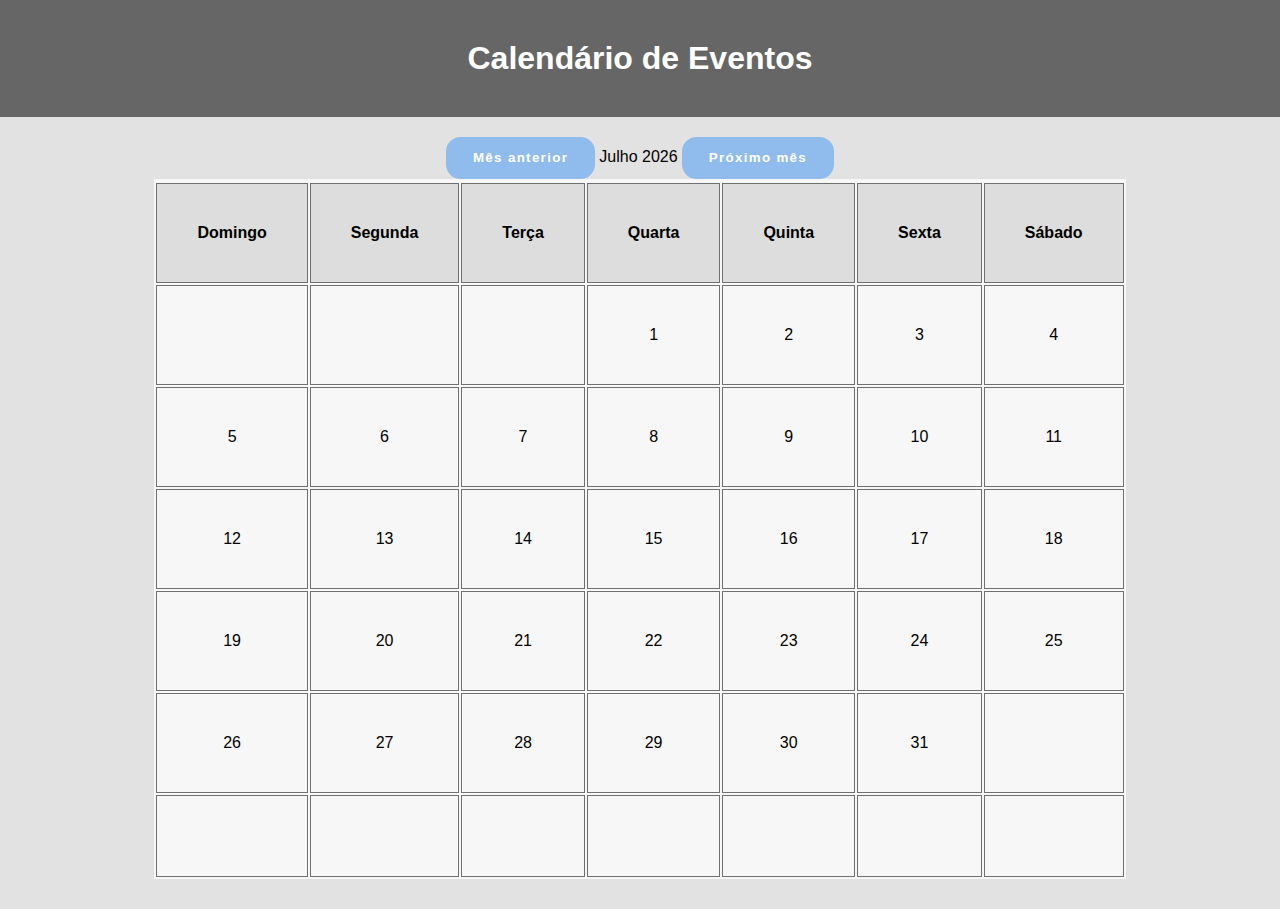
<file: index.html>
<!DOCTYPE html>
<html lang="pt-br">
<head>
    <meta charset="UTF-8">
    <meta name="viewport" content="width=device-width, initial-scale=1.0">
    <title>Calendário</title>
    <link rel="stylesheet" href="calendario.css">
</head>
<body>
    <header>
        <h1>Calendário de Eventos</h1>
    </header>
    <main>
        <nav>
            <!-- Elementos de navegação para selecionar visualizações e navegar entre meses -->
            <button id="mesAnterior" class="btn">
                <span>Mês anterior</span>
                <span></span>
            </button>
            <span id="mesAtual">Janeiro 2024</span>
            <button id="proxMes" class="btn">
                <span>Próximo mês</span>
                <span></span>
            </button>
        </nav>
        <section id="calendario">
            <table>
                <thead>
                    <tr>
                        
                    </tr>
                    <tr>
                        <th class="dia">Domingo</th>
                        <th class="dia">Segunda</th>
                        <th class="dia">Terça</th>
                        <th class="dia">Quarta</th>
                        <th class="dia">Quinta</th>
                        <th class="dia">Sexta</th>
                        <th class="dia">Sábado</th>
                    </tr>
                </thead>
                <tbody>
                    <!-- Adicione aqui os dias do mês -->
                </tbody>
            </table>
        </section>
       </main>
   
    <script src="calendario.js"></script>
</body>
</html>
</file>
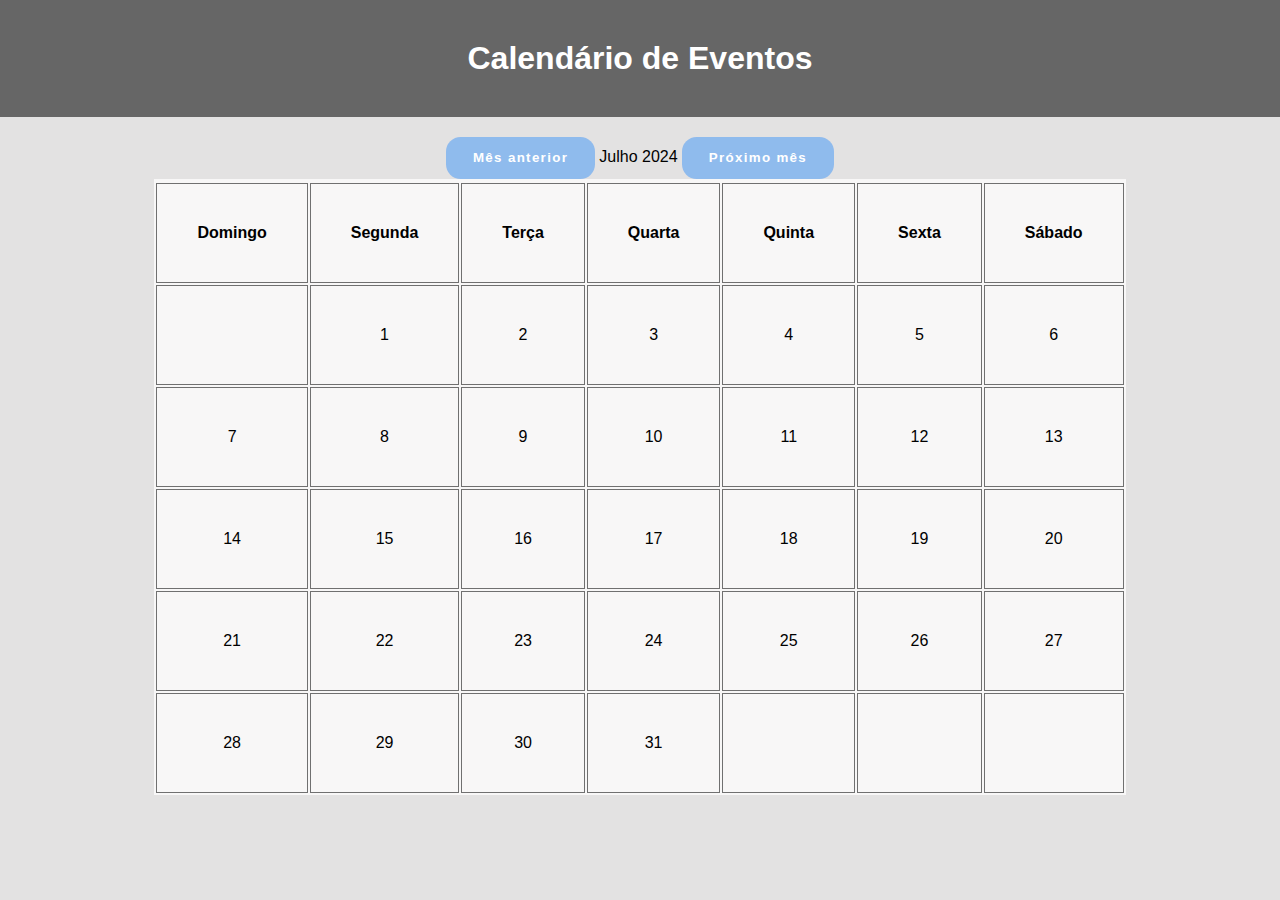
<file: html/index.html>
<!DOCTYPE html>
<html lang="pt-br">
<head>
    <meta charset="UTF-8">
    <meta name="viewport" content="width=device-width, initial-scale=1.0">
    <title>Calendário</title>
    <link rel="stylesheet" href="../css/calendario.css">
</head>
<body>
    <header>
        <h1>Calendário de Eventos</h1>
    </header>
    <main>
        <nav>
            <!-- Elementos de navegação para selecionar visualizações e navegar entre meses -->
            <button id="mesAnterior" class="btn">
                <span>Mês anterior</span>
                <span></span>
            </button>
            <span id="mesAtual">Janeiro 2024</span>
            <button id="proxMes" class="btn">
                <span>Próximo mês</span>
                <span></span>
            </button>
        </nav>
        <section id="calendario">
            <table>
                <thead>
                    <tr>
                        
                    </tr>
                    <tr>
                        <th class="dia">Domingo</th>
                        <th class="dia">Segunda</th>
                        <th class="dia">Terça</th>
                        <th class="dia">Quarta</th>
                        <th class="dia">Quinta</th>
                        <th class="dia">Sexta</th>
                        <th class="dia">Sábado</th>
                    </tr>
                </thead>
                <tbody>
                    <!-- Adicione aqui os dias do mês -->
                </tbody>
            </table>
        </section>
       </main>

       <div id="anoSelect">

       </div>

    
   
    <script src="../js/calendario.js"></script>
    
</body>
</html>
</file>
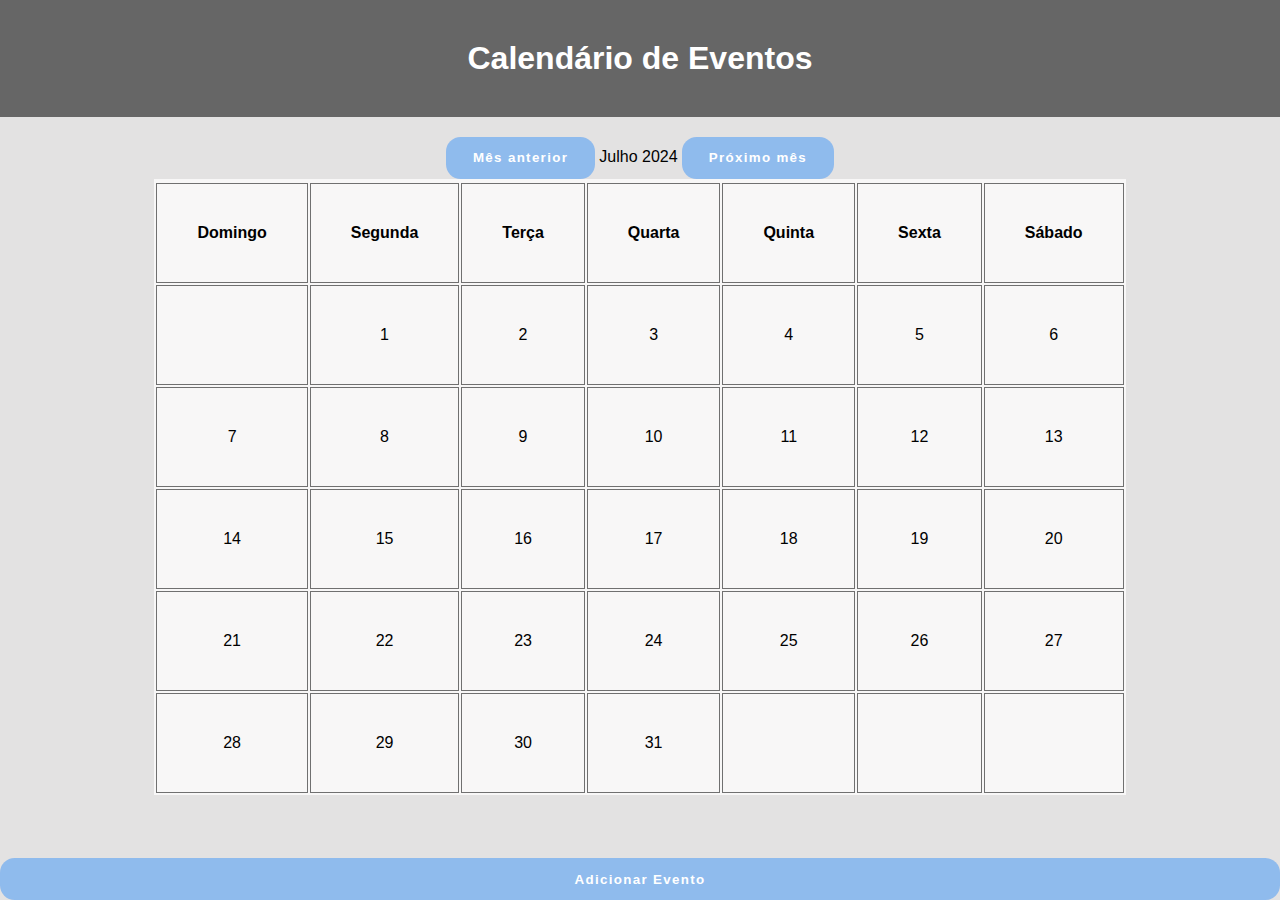
<file: avalia-PA/html/index.html>
<!DOCTYPE html>
<html lang="pt-br">
<head>
    <meta charset="UTF-8">
    <meta name="viewport" content="width=device-width, initial-scale=1.0">
    <title>Calendário</title>
    <link rel="stylesheet" href="/css/calendario.css">
</head>
<body>
    <header>
        <h1>Calendário de Eventos</h1>
    </header>
    <main>
        <nav>
            <!-- Elementos de navegação para selecionar visualizações e navegar entre meses -->
            <button id="mesAnterior" class="btn">
                <span>Mês anterior</span>
                <span></span>
            </button>
            <span id="mesAtual">Janeiro 2024</span>
            <button id="proxMes" class="btn">
                <span>Próximo mês</span>
                <span></span>
            </button>
        </nav>
        <section id="calendario">
            <table>
                <thead>
                    <tr>
                        
                    </tr>
                    <tr>
                        <th class="dia">Domingo</th>
                        <th class="dia">Segunda</th>
                        <th class="dia">Terça</th>
                        <th class="dia">Quarta</th>
                        <th class="dia">Quinta</th>
                        <th class="dia">Sexta</th>
                        <th class="dia">Sábado</th>
                    </tr>
                </thead>
                <tbody>
                    <!-- Adicione aqui os dias do mês -->
                </tbody>
            </table>
        </section>
       </main>
       <button id="adicionarEvento" class="animated-button">
        <span>Adicionar Evento</span>
        <span></span>
    </button>
       <div id="anoSelect">

       </div>

    
   
    <script src="/js/calendario.js"></script>
    
</body>
</html>
</file>
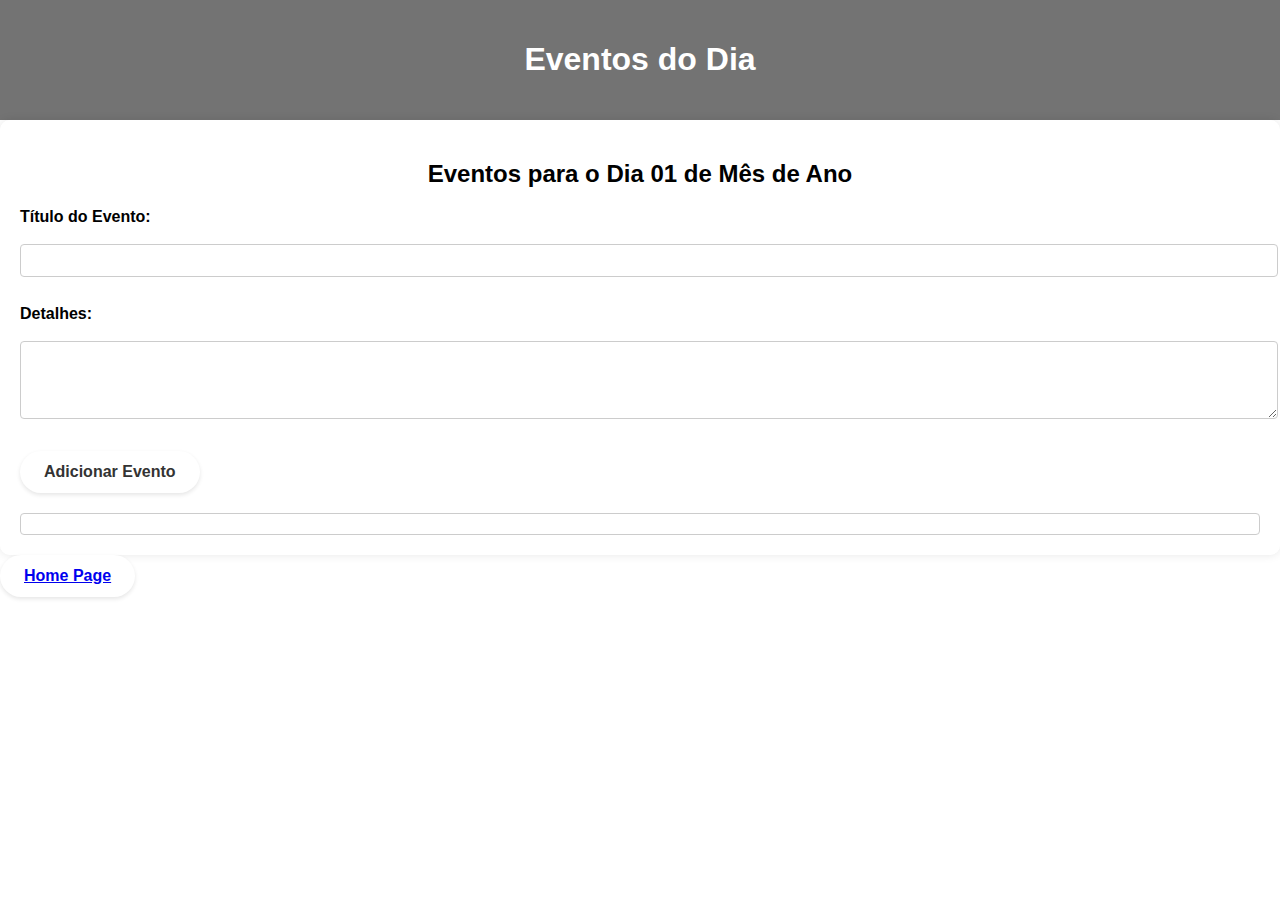
<file: pagina_eventos.html>
<!DOCTYPE html>
<html lang="pt-br">
<head>
    <meta charset="UTF-8">
    <meta name="viewport" content="width=device-width, initial-scale=1.0">
    <title>Eventos do Dia</title>
    <link rel="stylesheet" href="pagina_eventos.css">
</head>
<body>
    <header>
        <h1>Eventos do Dia</h1>
    </header>
    <main>
        <h2>Eventos para o Dia 01 de Mês de Ano</h2>
        <!-- Aqui você pode adicionar um formulário para cadastrar novos eventos -->
        <form id="evento-form">
            <label for="titulo">Título do Evento:</label><br>
            <input type="text" id="titulo" name="titulo" required><br><br>
            
            <label for="detalhes">Detalhes:</label><br>
            <textarea id="detalhes" name="detalhes" rows="4" cols="50"></textarea><br><br>
            
            <button id="mesAnterior" class="animated-button">
                <span>Adicionar Evento</span>
                <span></span>
            </button>
        </form>
        <!-- Aqui você pode exibir os eventos cadastrados para o dia selecionado -->
        <div id="eventos-lista">
            <!-- Os eventos serão inseridos aqui dinamicamente com JavaScript -->
        </div>
    </main>
    <footer>
        <button id="Home Page" class="animated-button">
        <a href="index.html">Home Page</a>
    </button>
    </footer>
    <script src="calendario.js"></script>
</body>
</html>
</file>
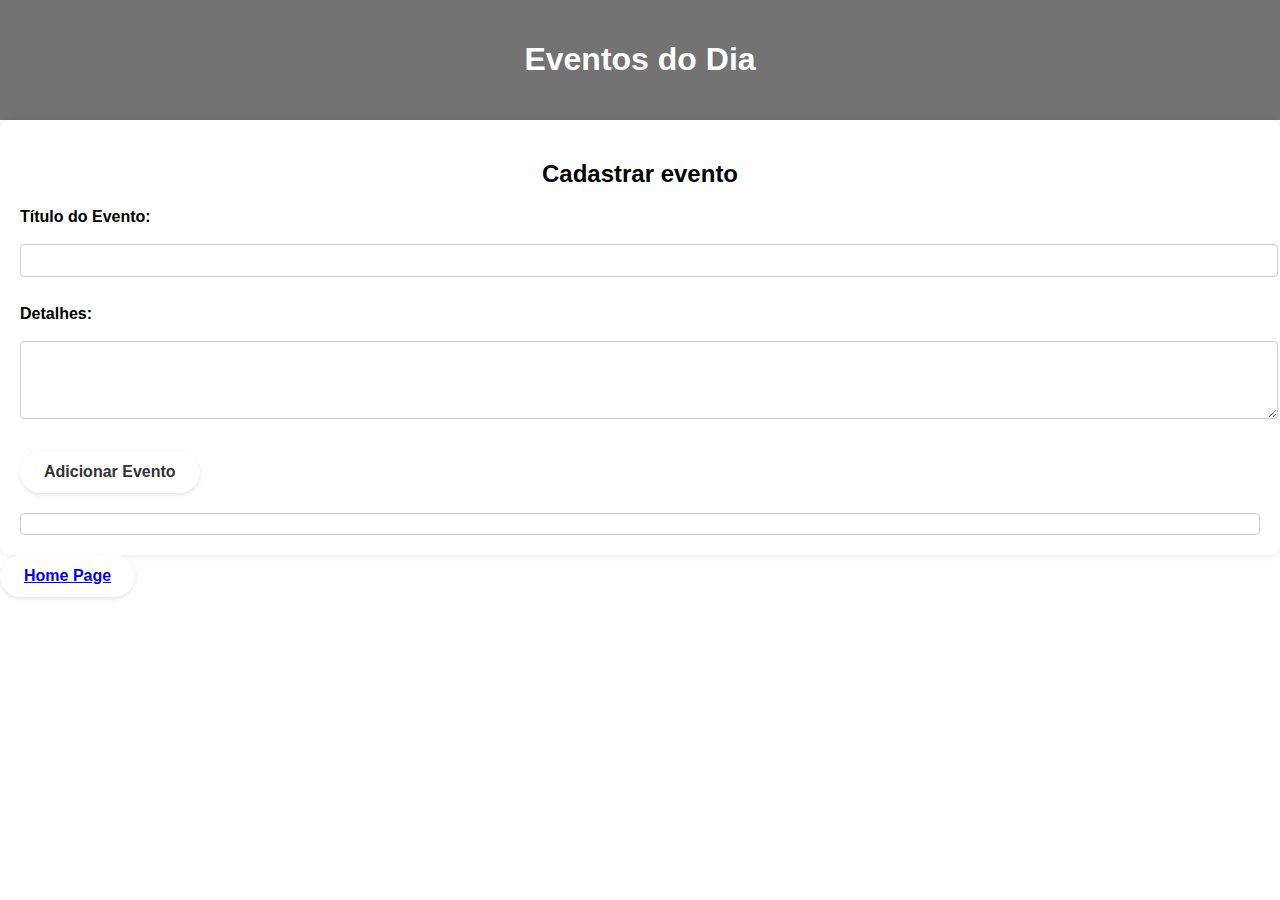
<file: html/pagina_eventos.html>
<!DOCTYPE html>
<html lang="pt-br">
<head>
    <meta charset="UTF-8">
    <meta name="viewport" content="width=device-width, initial-scale=1.0">
    <title>Eventos do Dia</title>
    <link rel="stylesheet" href="../css/pagina_eventos.css">
</head>
<body>
    <header>
        <h1>Eventos do Dia</h1>
    </header>
    <main>
        <h2>Cadastrar evento</h2>
        <!-- Aqui você pode adicionar um formulário para cadastrar novos eventos -->
        <form id="evento-form">
            <label for="titulo">Título do Evento:</label><br>
            <input type="text" id="titulo" name="titulo" required><br><br>
            
            <label for="detalhes">Detalhes:</label><br>
            <textarea id="detalhes" name="detalhes" rows="4" cols="50"></textarea><br><br>
            
            <button id="adicionarEvento" class="animated-button">
                <span>Adicionar Evento</span>
                <span></span>
            </button>
        </form>
        <!-- Aqui você pode exibir os eventos cadastrados para o dia selecionado -->
        <div id="eventos-lista">
            <!-- Os eventos serão inseridos aqui dinamicamente com JavaScript -->
        </div>
    </main>
    <footer>
        <button id="HomePage" class="animated-button">
            <a href="/html/index.html">Home Page</a>
        </button>
    </footer>
    <script src="../js/pagina_eventos.js"></script>

</body>
</html>
</file>
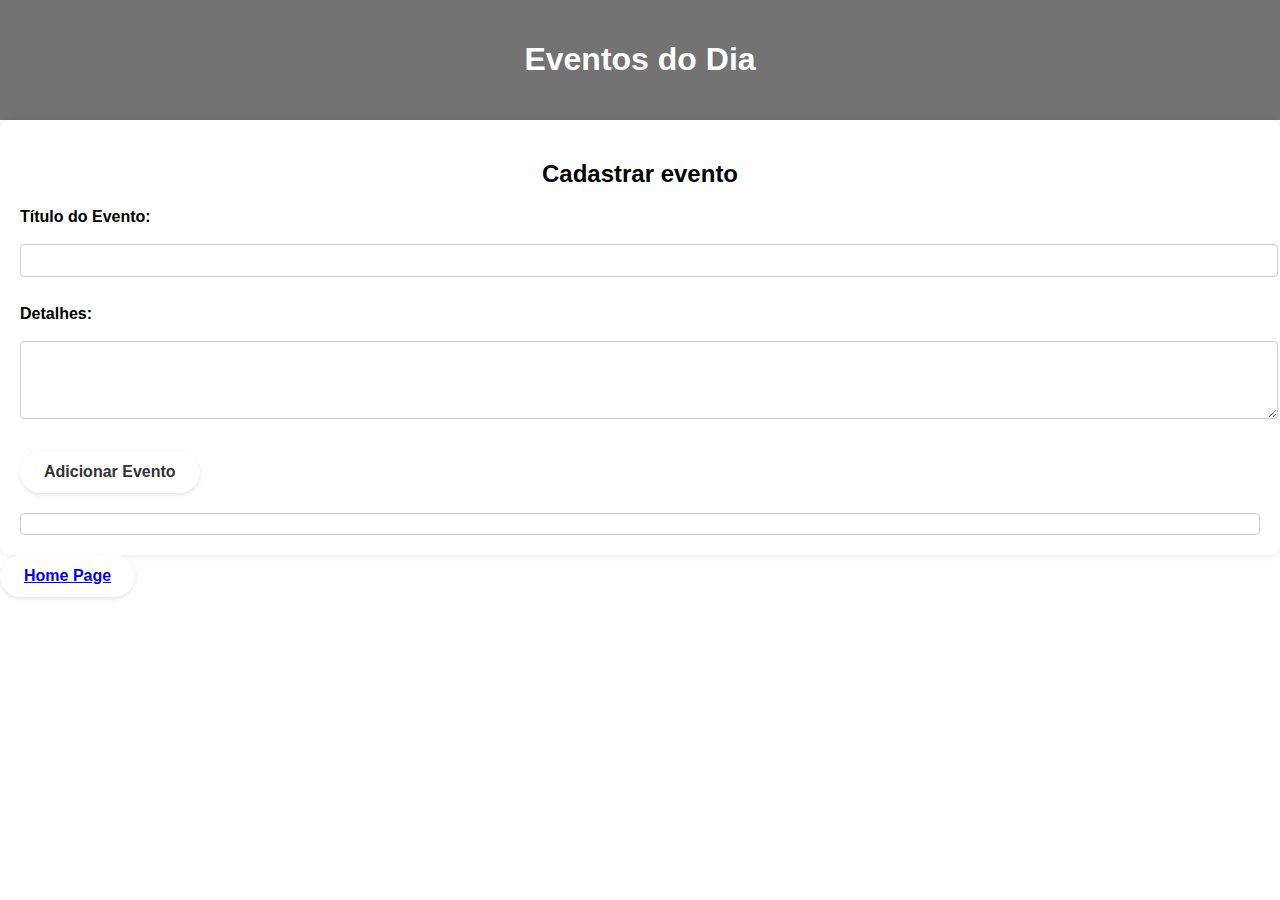
<file: avalia-PA/html/pagina_eventos.html>
<!DOCTYPE html>
<html lang="pt-br">
<head>
    <meta charset="UTF-8">
    <meta name="viewport" content="width=device-width, initial-scale=1.0">
    <title>Eventos do Dia</title>
    <link rel="stylesheet" href="/css/pagina_eventos.css">
</head>
<body>
    <header>
        <h1>Eventos do Dia</h1>
    </header>
    <main>
        <h2>Cadastrar evento</h2>
        <!-- Aqui você pode adicionar um formulário para cadastrar novos eventos -->
        <form id="evento-form">
            <label for="titulo">Título do Evento:</label><br>
            <input type="text" id="titulo" name="titulo" required><br><br>
            
            <label for="detalhes">Detalhes:</label><br>
            <textarea id="detalhes" name="detalhes" rows="4" cols="50"></textarea><br><br>
            
            <button id="adicionarEvento" class="animated-button">
                <span>Adicionar Evento</span>
                <span></span>
            </button>
        </form>
        <!-- Aqui você pode exibir os eventos cadastrados para o dia selecionado -->
        <div id="eventos-lista">
            <!-- Os eventos serão inseridos aqui dinamicamente com JavaScript -->
        </div>
    </main>
    <footer>
        <button id="HomePage" class="animated-button">
            <a href="/html/index.html">Home Page</a>
        </button>
    </footer>
    <script src="/js/pagina_eventos.js"></script>

</body>
</html>
</file>
<file: calendario.css>
/* Estilos para o corpo da página */
body {
    font-family: Arial, sans-serif;
    margin: 0;
    padding: 0;
    background-color: #dbdadac7;
    display: flex;
    flex-direction: column;
    min-height: 100vh;
    background-image: url('https://a.travel-assets.com/findyours-php/viewfinder/images/res40/27000/27723-Peyto-Lake.jpg'); /* Adicionando o fundo de plantas */
    background-size: cover; /* Para garantir que a imagem cubra todo o fundo */
    background-repeat: no-repeat; /* Para evitar que a imagem se repita */
}

/* Estilos para o cabeçalho */
header {
    background-color: #0000008c;
    color: #fff;
    text-align: center;
    padding: 40px 0;
}

/* Estilos para o título do cabeçalho */
header h1 {
    margin: 0;
}

/* Estilos para a seção principal */
main {
    display: flex;
    flex-direction: column;
    align-items: center; /* Centraliza os itens na direção principal (verticalmente) */
    margin: 20px;
    flex-grow: 1; /* Para preencher o espaço restante */
}

/* Estilos para a tabela do calendário */
#calendario table {
    width: auto; /* Alterado de 100% para auto para que a largura seja baseada no conteúdo */
    border-collapse: initial;
    margin-bottom: 10px; /* Espaçamento entre o calendário e o botão */
}

#calendario th,
#calendario td {
    border: 1px solid #707070;
    padding: 30px; /* Reduzido o padding para ficar mais compacto */
    text-align: center;
}

#calendario th {
    background-color: #ddd;
}

/* Estilos para o rodapé */
footer {
    background-color: #333;
    color: #fff;
    text-align: center;
    padding: 20px 0;
}

/* Estilos para os botões */
.buttons {
    display: flex;
    justify-content: center;
    margin-top: auto; /* Coloca os botões no final da página */
    margin-bottom: 20px; /* Espaçamento entre os botões e o rodapé */
}
button {
    --hover-shadows: 6px 6px 10px #00ccff, -6px -6px 10px #2387af;
    --accent: rgb(35, 84, 175);
    font-weight: bold;
    letter-spacing: 0.1em;
    border: none;
    border-radius: 1.1em;
    background-color: #0077ff5e;
    cursor: pointer;
    color: white;
    padding: 1em 2em;
    transition: box-shadow ease-in-out 0.3s, background-color ease-in-out 0.1s,
      letter-spacing ease-in-out 0.1s, transform ease-in-out 0.1s;
    }
  
  button:hover {
    box-shadow: var(--hover-shadows);
  }
  
  button:active {
    box-shadow: var(--hover-shadows), var(--accent) 0px 0px 30px 5px;
    background-color: var(--accent);
    transform: scale(0.95);
  }
  #calendario table {
    width: auto; /* Alterado de 100% para auto para que a largura seja baseada no conteúdo */
    border-collapse: initial;
    margin-bottom: 10px; /* Espaçamento entre o calendário e o botão */
    background-color: #ffffffbb; /* Adicionando fundo branco */
}

#calendario th,
#calendario td {
    border: 1px solid #707070;
    padding: 40px; /* Reduzido o padding para ficar mais compacto */
    text-align: center;
}
</file>
<file: css/calendario.css>
/* Estilos para o corpo da página */
body {
    font-family: Arial, sans-serif;
    margin: 0;
    padding: 0;
    background-color: #dbdadac7;
    display: flex;
    flex-direction: column;
    min-height: 100vh;
    background-image: url('https://a.travel-assets.com/findyours-php/viewfinder/images/res40/27000/27723-Peyto-Lake.jpg'); /* Adicionando o fundo de plantas */
    background-size: cover; /* Para garantir que a imagem cubra todo o fundo */
    background-repeat: no-repeat; /* Para evitar que a imagem se repita */
}

/* Estilos para o cabeçalho */
header {
    background-color: #0000008c;
    color: #fff;
    text-align: center;
    padding: 40px 0;
}

/* Estilos para o título do cabeçalho */
header h1 {
    margin: 0;
}

/* Estilos para a seção principal */
main {
    display: flex;
    flex-direction: column;
    align-items: center; /* Centraliza os itens na direção principal (verticalmente) */
    margin: 20px;
    flex-grow: 1; /* Para preencher o espaço restante */
}

/* Estilos para a tabela do calendário */
#calendario table {
    width: auto; /* Alterado de 100% para auto para que a largura seja baseada no conteúdo */
    border-collapse: initial;
    margin-bottom: 10px; /* Espaçamento entre o calendário e o botão */
    background-color: #ffffffbb; /* Adicionando fundo branco */
}

#calendario th,
#calendario td {
    border: 1px solid #707070;
    padding: 40px; /* Reduzido o padding para ficar mais compacto */
    text-align: center;
}

/* Estilos para o rodapé */
footer {
    background-color: #333;
    color: #fff;
    text-align: center;
    padding: 20px 0;
}

/* Estilos para os botões */
.buttons {
    display: flex;
    justify-content: center;
    margin-top: auto; /* Coloca os botões no final da página */
    margin-bottom: 20px; /* Espaçamento entre os botões e o rodapé */
}

button {
    --hover-shadows: 6px 6px 10px #00ccff, -6px -6px 10px #2387af;
    --accent: rgb(35, 84, 175);
    font-weight: bold;
    letter-spacing: 0.1em;
    border: none;
    border-radius: 1.1em;
    background-color: #0077ff5e;
    cursor: pointer;
    color: white;
    padding: 1em 2em;
    transition: box-shadow ease-in-out 0.3s, background-color ease-in-out 0.1s,
      letter-spacing ease-in-out 0.1s, transform ease-in-out 0.1s;
}

button:hover {
    box-shadow: var(--hover-shadows);
}

button:active {
    box-shadow: var(--hover-shadows), var(--accent) 0px 0px 30px 5px;
    background-color: var(--accent);
    transform: scale(0.95);
}
/* Estilos para os dias com eventos */
.tem-evento {
    background-color: #00ccffc4; /* Cor de fundo para os dias com eventos */
  }
</file>
<file: pagina_eventos.css>
body {
    font-family: 'Segoe UI', Tahoma, Geneva, Verdana, sans-serif; 
    margin: 0;
    padding: 0;
    background-image: url('https://a.travel-assets.com/findyours-php/viewfinder/images/res40/27000/27723-Peyto-Lake.jpg'); 
    background-size: cover; /* Para garantir que a imagem cubra todo o fundo */
}

header {
    background-color: #0000008c;
    color: #fff;
    padding: 20px;
    text-align: center;
}

main {
    padding: 20px;
    background-color: rgba(255, 255, 255, 0.9); /* Fundo branco com transparência */
    border-radius: 10px; /* Borda arredondada */
    box-shadow: 0 0 10px rgba(0, 0, 0, 0.1); /* Sombra suave */
}

h1, h2 {
    text-align: center;
    font-family: 'Segoe UI', Tahoma, Geneva, Verdana, sans-serif; /* Mudança na fonte para uma mais elegante */
}

form {
    margin-bottom: 20px;
}

label {
    display: block;
    font-weight: bold;
}

input[type="text"],
textarea {
    width: 100%;
    padding: 8px;
    margin-bottom: 10px;
    border: 1px solid #ccc;
    border-radius: 4px;
    font-family: 'Segoe UI', Tahoma, Geneva, Verdana, sans-serif; /* Mudança na fonte para uma mais elegante */
}

button[type="submit"] {
    background-color: #00ccff;
    color: white;
    padding: 10px 20px;
    border: none;
    border-radius: 4px;
    cursor: pointer;
    font-family: 'Segoe UI', Tahoma, Geneva, Verdana, sans-serif; /* Mudança na fonte para uma mais elegante */
    box-shadow: 0 2px 4px rgba(0, 0, 0, 0.1); /* Sombra suave */
    transition: background-color 0.3s ease; /* Transição suave de cor */
}

button[type="submit"]:hover {
    background-color:  #00ccff;
}

#eventos-lista {
    border: 1px solid #ccc;
    border-radius: 4px;
    padding: 10px;
    margin-top: 20px;
}

.footer {
    background-color: #333;
    color: #fff;
    padding: 20px;
    text-align: center;
    font-family: 'Segoe UI', Tahoma, Geneva, Verdana, sans-serif; /* Mudança na fonte para uma mais elegante */
}

.animated-button {
    position: relative;
    display: inline-block;
    padding: 12px 24px;
    border: none;
    font-size: 16px;
    background-color: #fff; /* Cor de fundo branca */
    border-radius: 100px;
    font-weight: 600;
    color: #333; /* Cor do texto */
    box-shadow: 0 2px 4px rgba(0, 0, 0, 0.1); /* Sombra suave */
    cursor: pointer;
    overflow: hidden;
    transition: background-color 0.3s ease, color 0.3s ease; /* Transições suaves */
}

.animated-button span:last-child {
    position: absolute;
    top: 50%;
    left: 50%;
    transform: translate(-50%, -50%);
    width: 20px;
    height: 20px;
    background-color: #ffffffb6;
    border-radius: 50%;
    opacity: 0;
    transition: all 0.8s cubic-bezier(0.23, 1, 0.320, 1);
}

.animated-button span:first-child {
    position: relative;
    z-index: 1;
}

.animated-button:hover {
    background-color: #00ccff; /* Mudança na cor de fundo ao passar o mouse */
    color: #fff; /* Mudança na cor do texto ao passar o mouse */
    box-shadow: 0 4px 8px rgba(0, 0, 0, 0.2); /* Sombra mais pronunciada ao passar o mouse */
}

.animated-button:active {
    scale: 0.95;
}

.animated-button:hover span:last-child {
    width: 150px;
    height: 150px;
    opacity: 1;
}
</file>
<file: css/pagina_eventos.css>
body {
    font-family: 'Segoe UI', Tahoma, Geneva, Verdana, sans-serif; 
    margin: 0;
    padding: 0;
    background-image: url('https://a.travel-assets.com/findyours-php/viewfinder/images/res40/27000/27723-Peyto-Lake.jpg'); 
    background-size: cover; /* Para garantir que a imagem cubra todo o fundo */
}

header {
    background-color: #0000008c;
    color: #fff;
    padding: 20px;
    text-align: center;
}

main {
    padding: 20px;
    background-color: rgba(255, 255, 255, 0.9); /* Fundo branco com transparência */
    border-radius: 10px; /* Borda arredondada */
    box-shadow: 0 0 10px rgba(0, 0, 0, 0.1); /* Sombra suave */
}

h1, h2 {
    text-align: center;
    font-family: 'Segoe UI', Tahoma, Geneva, Verdana, sans-serif; /* Mudança na fonte para uma mais elegante */
}

form {
    margin-bottom: 20px;
}

label {
    display: block;
    font-weight: bold;
}

input[type="text"],
textarea {
    width: 100%;
    padding: 8px;
    margin-bottom: 10px;
    border: 1px solid #ccc;
    border-radius: 4px;
    font-family: 'Segoe UI', Tahoma, Geneva, Verdana, sans-serif; /* Mudança na fonte para uma mais elegante */
}

#eventos-lista {
    border: 1px solid #ccc;
    border-radius: 4px;
    padding: 10px;
    margin-top: 20px;
}

.footer {
    background-color: #333;
    color: #fff;
    padding: 20px;
    text-align: center;
    font-family: 'Segoe UI', Tahoma, Geneva, Verdana, sans-serif; /* Mudança na fonte para uma mais elegante */
}

.animated-button {
    position: relative;
    display: inline-block;
    padding: 12px 24px;
    border: none;
    font-size: 16px;
    background-color: #fff; /* Cor de fundo branca */
    border-radius: 100px;
    font-weight: 600;
    color: #333; /* Cor do texto */
    box-shadow: 0 2px 4px rgba(0, 0, 0, 0.1); /* Sombra suave */
    cursor: pointer;
    overflow: hidden;
    transition: background-color 0.3s ease, color 0.3s ease; /* Transições suaves */
}

.animated-button span:last-child {
    position: absolute;
    top: 50%;
    left: 50%;
    transform: translate(-50%, -50%);
    width: 20px;
    height: 20px;
    background-color: #ffffffb6;
    border-radius: 50%;
    opacity: 0;
    transition: all 0.8s cubic-bezier(0.23, 1, 0.320, 1);
}

.animated-button span:first-child {
    position: relative;
    z-index: 1;
}

.animated-button:hover {
    background-color: #00ccff; /* Mudança na cor de fundo ao passar o mouse */
    color: #fff; /* Mudança na cor do texto ao passar o mouse */
    box-shadow: 0 4px 8px rgba(0, 0, 0, 0.2); /* Sombra mais pronunciada ao passar o mouse */
}

.animated-button:active {
    scale: 0.95;
}

.animated-button:hover span:last-child {
    width: 150px;
    height: 150px;
    opacity: 1;
}
</file>
